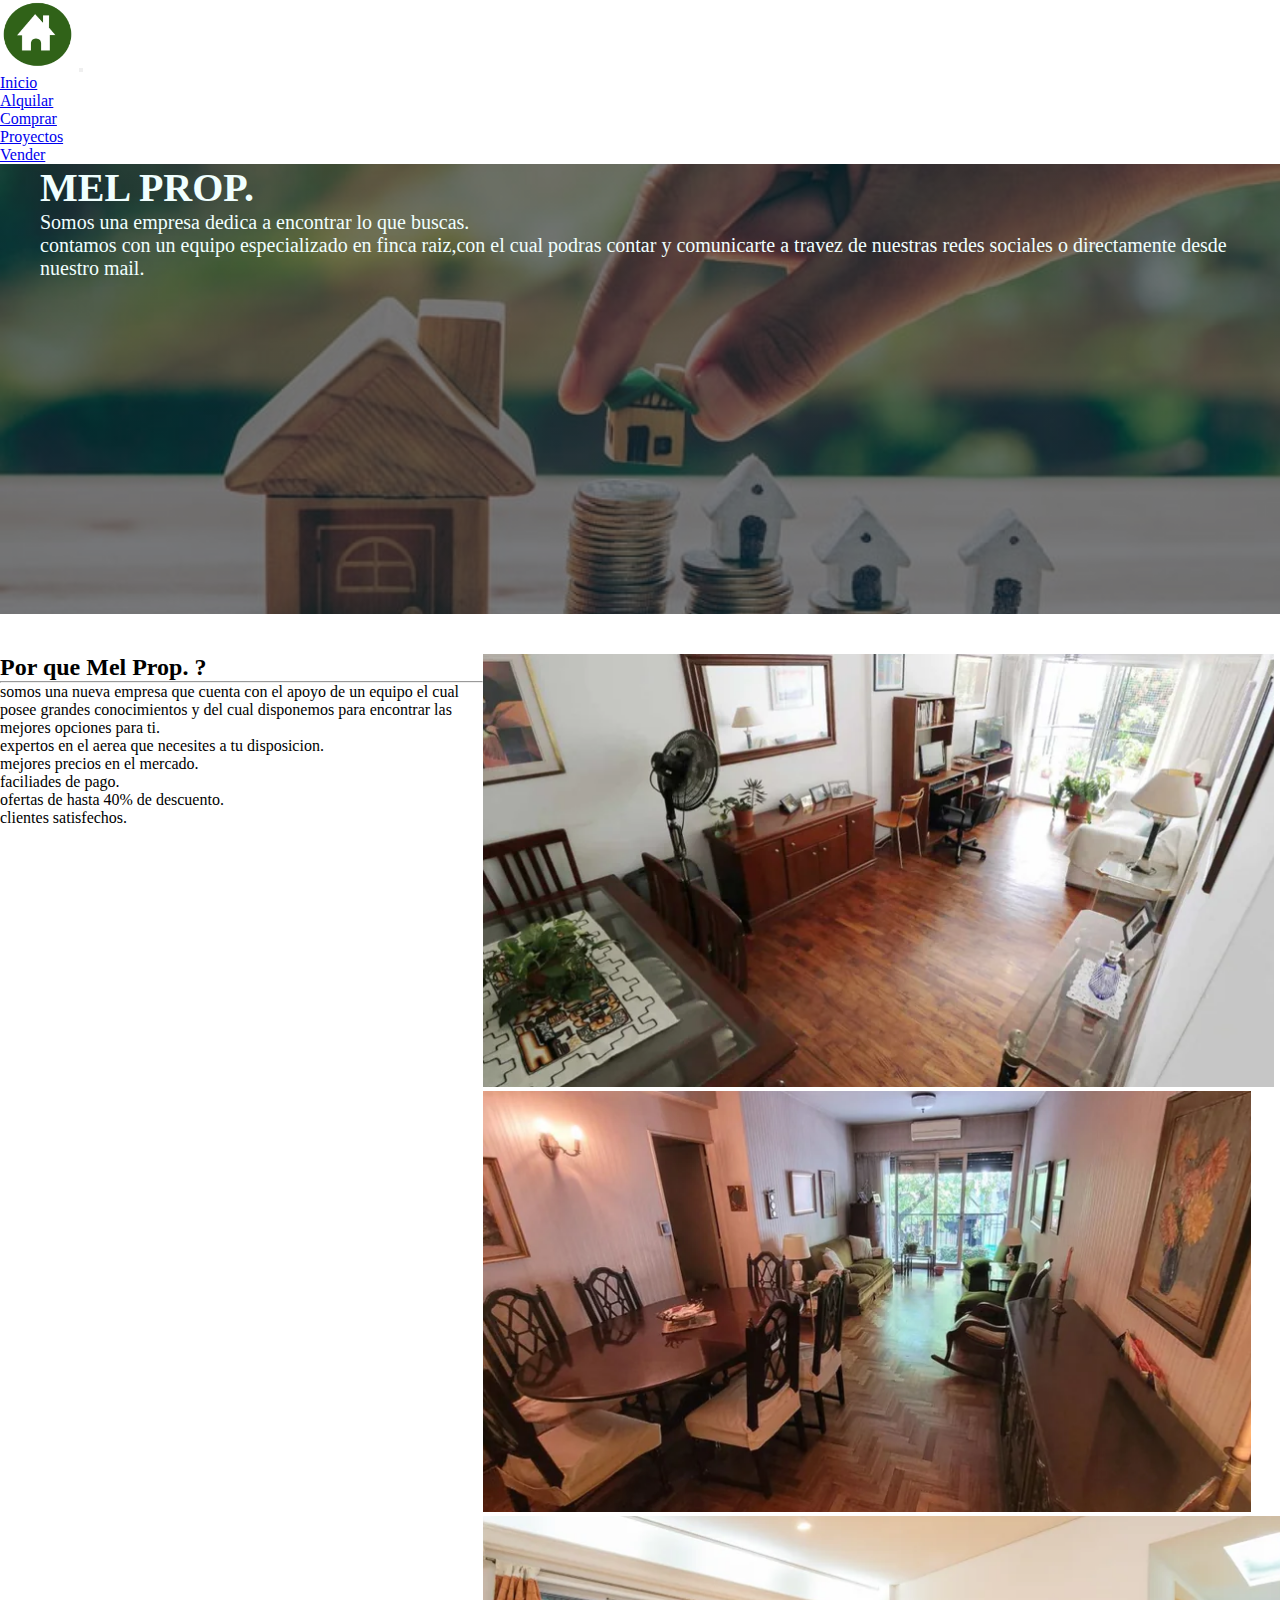
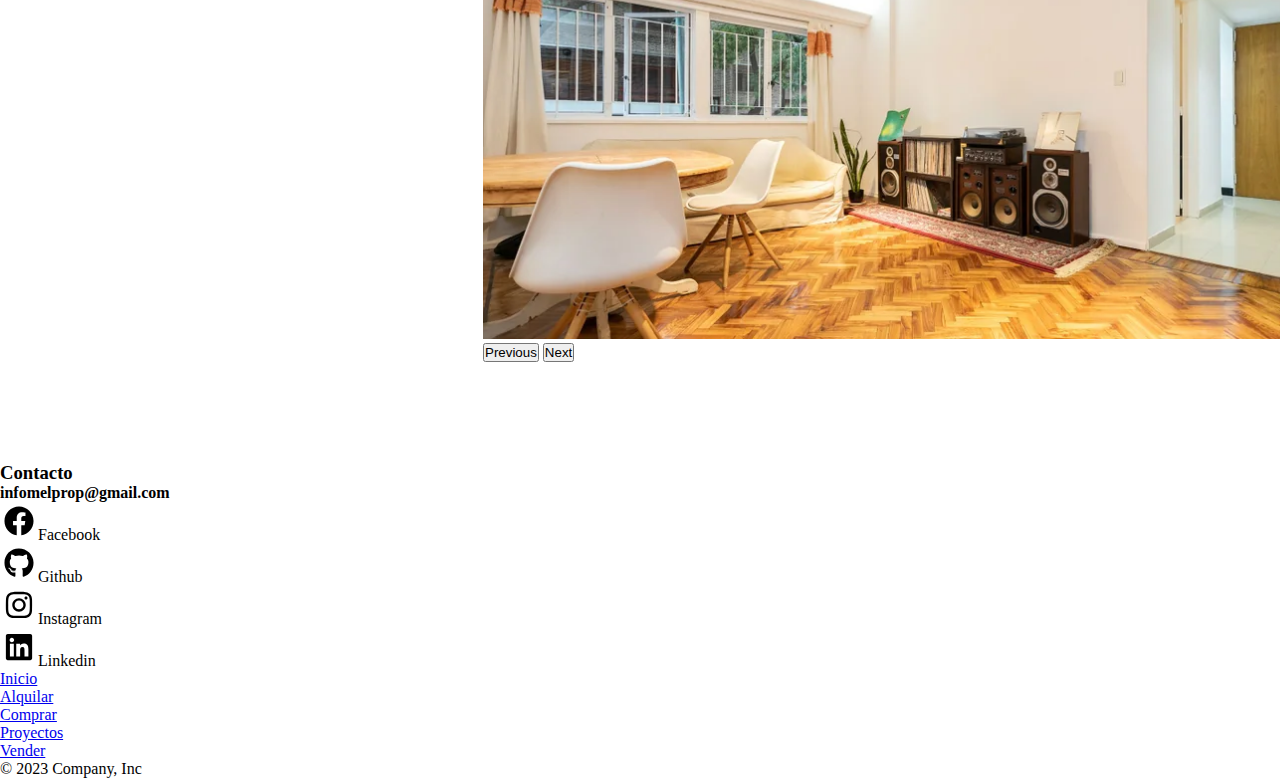
<file: index.html>
<!doctype html>
<html lang="en">
  <head>
    <meta charset="utf-8">
    <meta name="viewport" content="width=device-width, initial-scale=1">
    <title>Mel Prop</title>
    <!----------------------------------------------link boostrap -------------------------------------------->

    <link href="https://cdn.jsdelivr.net/npm/bootstrap@5.3.0-alpha3/dist/css/bootstrap.min.css" rel="stylesheet" integrity="sha384-KK94CHFLLe+nY2dmCWGMq91rCGa5gtU4mk92HdvYe+M/SXH301p5ILy+dN9+nJOZ" crossorigin="anonymous">

    <!----------------------------------------------link mi css ----------------------------------------------->
    
    <link rel="stylesheet" href="./css/style.css">
  </head>

  <body class="bg-success p-2 text-dark bg-opacity-10">
    <header>
        <!------------------------------------------barra denavegacion ------------------------------------->

        <nav class="navbar navbar-expand-lg bg-success p-2 text-dark bg-opacity-25">
            <div class="container-fluid">
                <a class="navbar-brand" href="#"><img class="logo"  src="./assets/img/casalogo9.png" alt="logo"></a>
                <button class="navbar-toggler" type="button" data-bs-toggle="collapse" data-bs-target="#navbarNav" aria-controls="navbarNav" aria-expanded="false" aria-label="Toggle navigation">
                    <span class="navbar-toggler-icon"></span>
                </button>
                <div class="collapse navbar-collapse" id="navbarNav">
                    <ul class="navbar-nav">
                        <li class="nav-item">
                            <a class="nav-link active" aria-current="page" href="#">Inicio</a>
                        </li>
                        <li class="nav-item">
                            <a class="nav-link" href="./pages/alquilar.html">Alquilar</a>
                        </li>
                        <li class="nav-item">
                            <a class="nav-link" href="./pages/comprar.html">Comprar</a>
                        </li>
                        <li class="nav-item">
                            <a class="nav-link" href="./pages/proyectos.html">Proyectos</a>
                        </li>
                        <li class="nav-item">
                            <a class="nav-link" href="./pages/vender.html">Vender</a>
                        </li>
                    </ul>
                </div>
            </div>
        </nav>
    </header>


    <main>
        <!------------------------------------------banner ----------------------------------------------->

        <div class="main_banner">
            <div class="main-banner_texto ">
                <h1>MEL PROP.</h1>
                    <p>Somos una empresa dedica a encontrar lo que buscas.</p>
                    <p>contamos con un equipo especializado en finca raiz,con el cual podras contar y comunicarte a travez de nuestras redes sociales o directamente desde nuestro mail.</p>   
            </div>
        </div>

        <!------------------------------------------prsentacion index ------------------------------------->

        <section class="presentacion_index">

            <div class="main_presentacion">
                <h2>Por que Mel Prop. ?</h2>
                <hr>
                <p>somos una nueva empresa que cuenta con el apoyo de un equipo el cual posee grandes conocimientos y del cual disponemos para encontrar las mejores opciones para ti.</p>
                <ul>
                    <li>expertos en el aerea que necesites a tu disposicion.</li>
                    <li>mejores precios en el mercado.</li>
                    <li>faciliades de pago.</li>
                    <li>ofertas de hasta 40% de descuento.</li>
                    <li>clientes satisfechos.</li>
                </ul>
            </div>

            <!------------------------------------------carrusel index ------------------------------------->

            <div id="carouselExample" class="carousel slide carrusel container">

              <div class="carousel-inner">
                <div class="carousel-item active">
                  <img src="./assets/img/casa4.png" class=" w-100" alt="casa-2-plantas">
                </div>
                <div class="carousel-item">
                  <img src="./assets/img/casa2.png" class="w-100" alt="departamento-monoambiente">
                </div>
                <div class="carousel-item">
                  <img src="./assets/img/casa3.png" class="w-100" alt="casa-patio-parqueadero">
                </div>
              </div>

              <button class="carousel-control-prev" type="button" data-bs-target="#carouselExample" data-bs-slide="prev">
                <span class="carousel-control-prev-icon" aria-hidden="true"></span>
                <span class="visually-hidden">Previous</span>
              </button>

              <button class="carousel-control-next" type="button" data-bs-target="#carouselExample" data-bs-slide="next">
                <span class="carousel-control-next-icon" aria-hidden="true"></span>
                <span class="visually-hidden">Next</span>
              </button>
              
            </div>

        </section>

    </main>
    
  <!-----------------------------------------footer --------------------------------------------------------->
    <footer>
        <div class="footer  mx-auto p-3 mb-2 bg-dark-subtle text-emphasis-dark">
            <h3>Contacto</h3>
            <h4>infomelprop@gmail.com</h4>
            <ul class="pie-iconos footer_ul">
                <li><img src="./icon/facebook.svg" alt="facebook">Facebook</a></li>
                <li><img src="./icon/github.svg" alt="github">Github</li>
                <li><img src="./icon/instagram.svg" alt="instagram">Instagram</a></li>
                <li><img src="./icon/linkedin.svg" alt="linkedin">Linkedin</a></li>
            </ul>

            <ul class="nav justify-content-center border-bottom pb-3 mb-3">
              <li class="nav-item"><a href="#" class="nav-link px-2 text-body-secondary">Inicio</a></li>
              <li class="nav-item"><a href="./pages/alquilar.html" class="nav-link px-2 text-body-secondary">Alquilar</a></li>
              <li class="nav-item"><a href="./pages/comprar.html" class="nav-link px-2 text-body-secondary">Comprar</a></li>
              <li class="nav-item"><a href="./pages/proyectos.html" class="nav-link px-2 text-body-secondary">Proyectos</a></li>
              <li class="nav-item"><a href="./pages/vender.html" class="nav-link px-2 text-body-secondary">Vender</a></li>
            </ul>
            <p class="text-center text-body-secondary">© 2023 Company, Inc</p>
        </div>
    </footer>

    <script src="https://cdn.jsdelivr.net/npm/bootstrap@5.3.0-alpha3/dist/js/bootstrap.bundle.min.js" integrity="sha384-ENjdO4Dr2bkBIFxQpeoTz1HIcje39Wm4jDKdf19U8gI4ddQ3GYNS7NTKfAdVQSZe" crossorigin="anonymous"></script>
  </body>
</html>
</file>
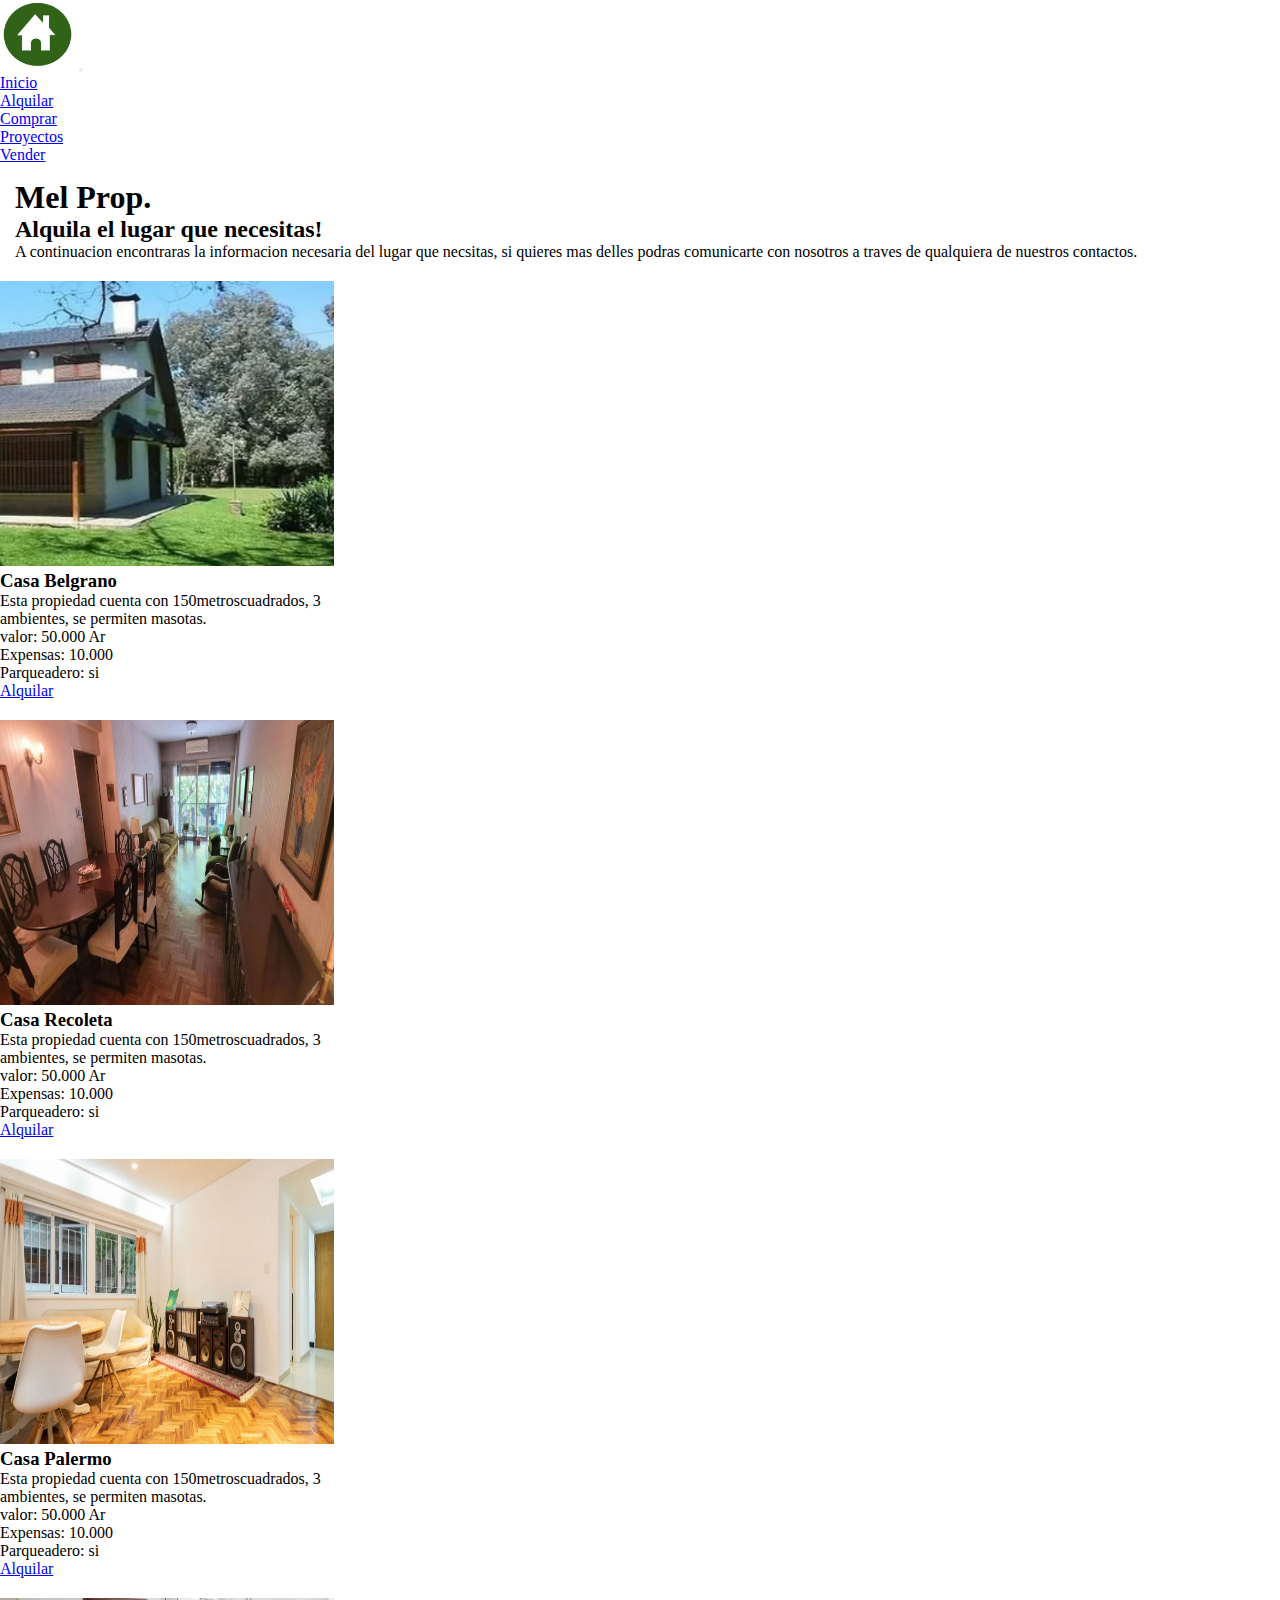
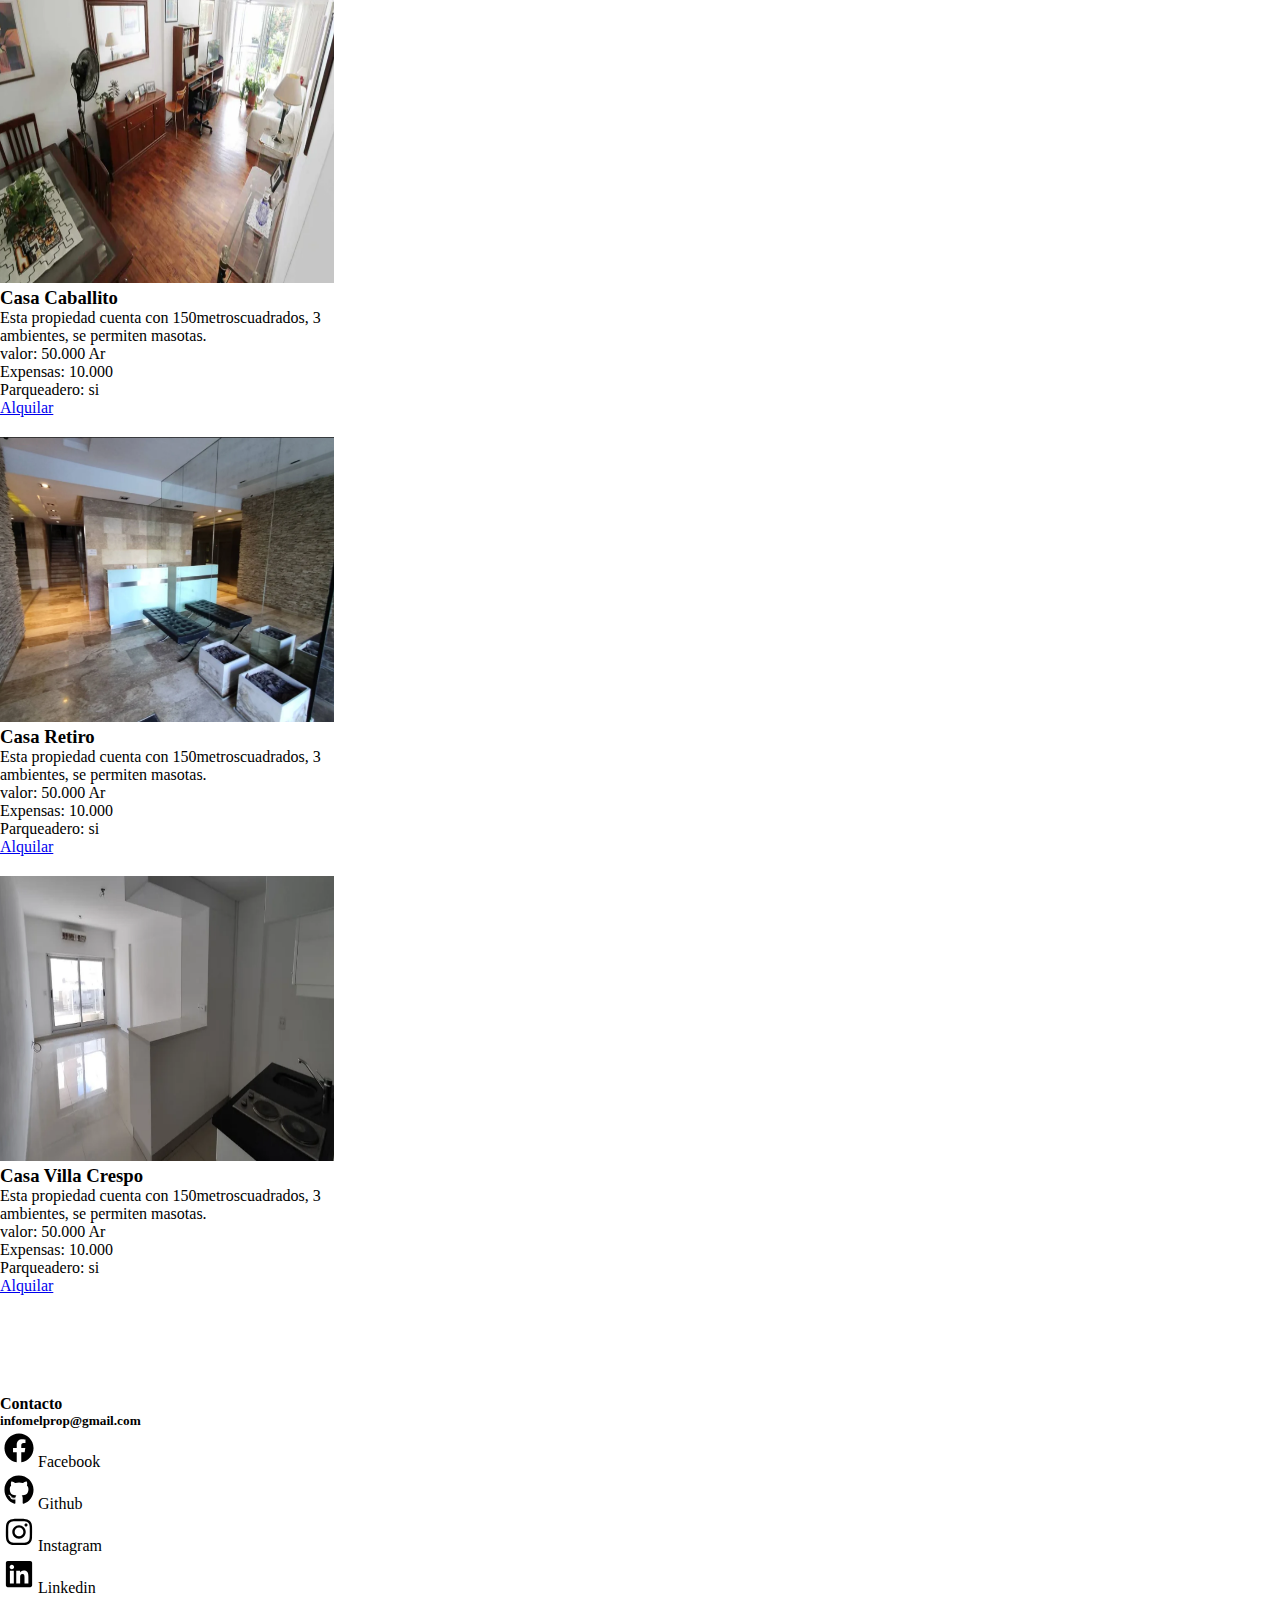
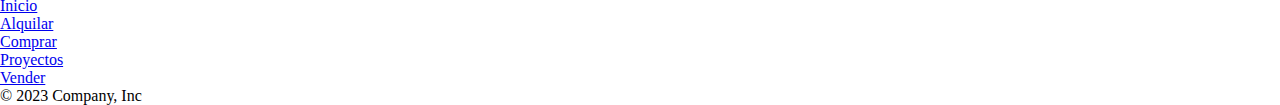
<file: pages/alquilar.html>
<!doctype html>
<html lang="en">
  <head>
    <meta charset="utf-8">
    <meta name="viewport" content="width=device-width, initial-scale=1">
    <title>Mel Prop</title>
    <!----------------------------------------------link boostrap -------------------------------------------->

    <link href="https://cdn.jsdelivr.net/npm/bootstrap@5.3.0-alpha3/dist/css/bootstrap.min.css" rel="stylesheet" integrity="sha384-KK94CHFLLe+nY2dmCWGMq91rCGa5gtU4mk92HdvYe+M/SXH301p5ILy+dN9+nJOZ" crossorigin="anonymous">

    <!----------------------------------------------link mi css ----------------------------------------------->
    
    <link rel="stylesheet" href="../css/style.css">
  </head>

  <body class="bg-success p-2 text-dark bg-opacity-10">
    <header>
        <!------------------------------------------barra denavegacion ------------------------------------->

        <nav class="navbar navbar-expand-lg bg-success p-2 text-dark bg-opacity-25">
            <div class="container-fluid">
                <a class="navbar-brand" href="#"><img class="logo"  src="../assets/img/casalogo9.png" alt="logo"></a>
                <button class="navbar-toggler" type="button" data-bs-toggle="collapse" data-bs-target="#navbarNav" aria-controls="navbarNav" aria-expanded="false" aria-label="Toggle navigation">
                    <span class="navbar-toggler-icon"></span>
                </button>
                <div class="collapse navbar-collapse" id="navbarNav">
                    <ul class="navbar-nav">
                        <li class="nav-item">
                            <a class="nav-link " aria-current="page" href="../index.html">Inicio</a>
                        </li>
                        <li class="nav-item">
                            <a class="nav-link active" href="#">Alquilar</a>
                        </li>
                        <li class="nav-item">
                            <a class="nav-link" href="./comprar.html">Comprar</a>
                        </li>
                        <li class="nav-item">
                            <a class="nav-link" href="./proyectos.html">Proyectos</a>
                        </li>
                        <li class="nav-item">
                            <a class="nav-link" href="./vender.html">Vender</a>
                        </li>
                    </ul>
                </div>
            </div>
        </nav>
    </header>


    <main>
        <!----------------------------------presentacion alquilar -------------------------------------------------->

        <section class="presentacion_alquilar">
            <h1>Mel Prop.</h1>
            <h2>Alquila el lugar que necesitas!</h2>
            <p>A continuacion encontraras la informacion necesaria del lugar que necsitas, si quieres mas delles podras comunicarte con nosotros a traves de qualquiera de nuestros contactos.</p>
        </section>


        <section class="cartas container row">

            <div class="row">
                <!--------------------------alquiler 1-------------------->

                <div class="col tarjeta-alquilar">
                    <div class="card" style="max-width: 21rem; min-width: 16rem;">
                        <img src="../assets/img/casa1.png" class="card-img-top" alt="casa1-belgrano-expensas">
                        <div class="card-body">
                            <h3 class="card-title">Casa Belgrano</h3>
                            <p class="card-text">Esta propiedad cuenta con 150metroscuadrados, 3 ambientes, se permiten masotas.</p>
                    </div>
                    <ul class="list-group list-group-flush">
                      <li class="list-group-item">valor:       50.000 Ar</li>
                      <li class="list-group-item">Expensas:    10.000</li>
                      <li class="list-group-item">Parqueadero: si</li>
                    </ul>
                    <div class="card-body">
                      <a href="#" class="card-link">Alquilar</a>
                    </div>
                    </div>
                </div>

                <!--------------------------alquiler 2-------------------->

                <div class="col tarjeta-alquilar">
                    <div class="card" style="max-width: 21rem; min-width: 16rem;">
                        <img src="../assets/img/casa2.png" class="card-img-top" alt="casa2-recoleta-acp.mascotas">
                        <div class="card-body">
                            <h3 class="card-title">Casa Recoleta</h3>
                            <p class="card-text">Esta propiedad cuenta con 150metroscuadrados, 3 ambientes, se permiten masotas.</p>
                    </div>
                    <ul class="list-group list-group-flush">
                      <li class="list-group-item">valor:       50.000 Ar</li>
                      <li class="list-group-item">Expensas:    10.000</li>
                      <li class="list-group-item">Parqueadero: si</li>
                    </ul>
                    <div class="card-body">
                      <a href="#" class="card-link">Alquilar</a>
                    </div>
                    </div>
                </div>

                <!--------------------------alquiler 3-------------------->

                <div class="col tarjeta-alquilar">
                    <div class="card" style="max-width: 21rem; min-width: 16rem;">
                        <img src="../assets/img/casa3.png" class="card-img-top" alt="casa3-departamento-pileta">
                        <div class="card-body">
                            <h3 class="card-title">Casa Palermo</h3>
                            <p class="card-text">Esta propiedad cuenta con 150metroscuadrados, 3 ambientes, se permiten masotas.</p>
                    </div>
                    <ul class="list-group list-group-flush">
                      <li class="list-group-item">valor:       50.000 Ar</li>
                      <li class="list-group-item">Expensas:    10.000</li>
                      <li class="list-group-item">Parqueadero: si</li>
                    </ul>
                    <div class="card-body">
                      <a href="#" class="card-link">Alquilar</a>
                    </div>
                    </div>
                </div>

            <!--</div>

            <div class="row">-->
                <!--------------------------alquiler 4-------------------->

                <div class="col tarjeta-alquilar">
                    <div class="card" style="max-width: 21rem; min-width: 16rem;">
                        <img src="../assets/img/casa4.png" class="card-img-top" alt="casa4-caballito-2años">
                        <div class="card-body">
                            <h3 class="card-title">Casa Caballito</h3>
                            <p class="card-text">Esta propiedad cuenta con 150metroscuadrados, 3 ambientes, se permiten masotas.</p>
                    </div>
                    <ul class="list-group list-group-flush">
                      <li class="list-group-item">valor:       50.000 Ar</li>
                      <li class="list-group-item">Expensas:    10.000</li>
                      <li class="list-group-item">Parqueadero: si</li>
                    </ul>
                    <div class="card-body">
                      <a href="#" class="card-link">Alquilar</a>
                    </div>
                    </div>
                </div>

                <!--------------------------alquiler 5-------------------->

                <div class="col tarjeta-alquilar">
                    <div class="card" style="max-width: 21rem; min-width: 16rem;">
                        <img src="../assets/img/casa5.png" class="card-img-top" alt="casa5-retito-parqueadero-3amb">
                        <div class="card-body">
                            <h3 class="card-title">Casa Retiro</h3>
                            <p class="card-text">Esta propiedad cuenta con 150metroscuadrados, 3 ambientes, se permiten masotas.</p>
                    </div>
                    <ul class="list-group list-group-flush">
                      <li class="list-group-item">valor:       50.000 Ar</li>
                      <li class="list-group-item">Expensas:    10.000</li>
                      <li class="list-group-item">Parqueadero: si</li>
                    </ul>
                    <div class="card-body">
                      <a href="#" class="card-link">Alquilar</a>
                    </div>
                    </div>
                </div>

                <!--------------------------alquiler 6-------------------->

                <div class="col tarjeta-alquilar">
                    <div class="card" style="max-width: 21rem; min-width: 16rem;">
                        <img src="../assets/img/casa6.png" class="card-img-top" alt="casa6-villacrespo-exp-balcon">
                        <div class="card-body">
                            <h3 class="card-title">Casa Villa Crespo</h3>
                            <p class="card-text">Esta propiedad cuenta con 150metroscuadrados, 3 ambientes, se permiten masotas.</p>
                    </div>
                    <ul class="list-group list-group-flush">
                      <li class="list-group-item">valor:       50.000 Ar</li>
                      <li class="list-group-item">Expensas:    10.000</li>
                      <li class="list-group-item">Parqueadero: si</li>
                    </ul>
                    <div class="card-body">
                      <a href="#" class="card-link">Alquilar</a>
                    </div>
                    </div>
                </div>
                
            </div>

        </section>
        
    </main>

    <!------------------------------------------footer ------------------------------------------------>

    <footer>
        <div class="footer mx-auto p-3 mb-2 bg-dark-subtle text-emphasis-dark">
            <h4>Contacto</h4>
            <h5>infomelprop@gmail.com</h5>
            <ul class="pie-iconos footer_ul">
                <li><img src="../icon/facebook.svg" alt="facebook">Facebook</a></li>
                <li><img src="../icon/github.svg" alt="github">Github</li>
                <li><img src="../icon/instagram.svg" alt="instagram">Instagram</a></li>
                <li><img src="../icon/linkedin.svg" alt="linkedin">Linkedin</a></li>
            </ul>

            <ul class="nav justify-content-center border-bottom pb-3 mb-3">
              <li class="nav-item"><a href="../index.html" class="nav-link px-2 text-body-secondary">Inicio</a></li>
              <li class="nav-item"><a href="#" class="nav-link px-2 text-body-secondary">Alquilar</a></li>
              <li class="nav-item"><a href="./comprar.html" class="nav-link px-2 text-body-secondary">Comprar</a></li>
              <li class="nav-item"><a href="./proyectos.html" class="nav-link px-2 text-body-secondary">Proyectos</a></li>
              <li class="nav-item"><a href="./vender.html" class="nav-link px-2 text-body-secondary">Vender</a></li>
            </ul>
            <p class="text-center text-body-secondary">© 2023 Company, Inc</p>
        </div>
    </footer>

    <script src="https://cdn.jsdelivr.net/npm/bootstrap@5.3.0-alpha3/dist/js/bootstrap.bundle.min.js" integrity="sha384-ENjdO4Dr2bkBIFxQpeoTz1HIcje39Wm4jDKdf19U8gI4ddQ3GYNS7NTKfAdVQSZe" crossorigin="anonymous"></script>
  </body>
</html>
</file>
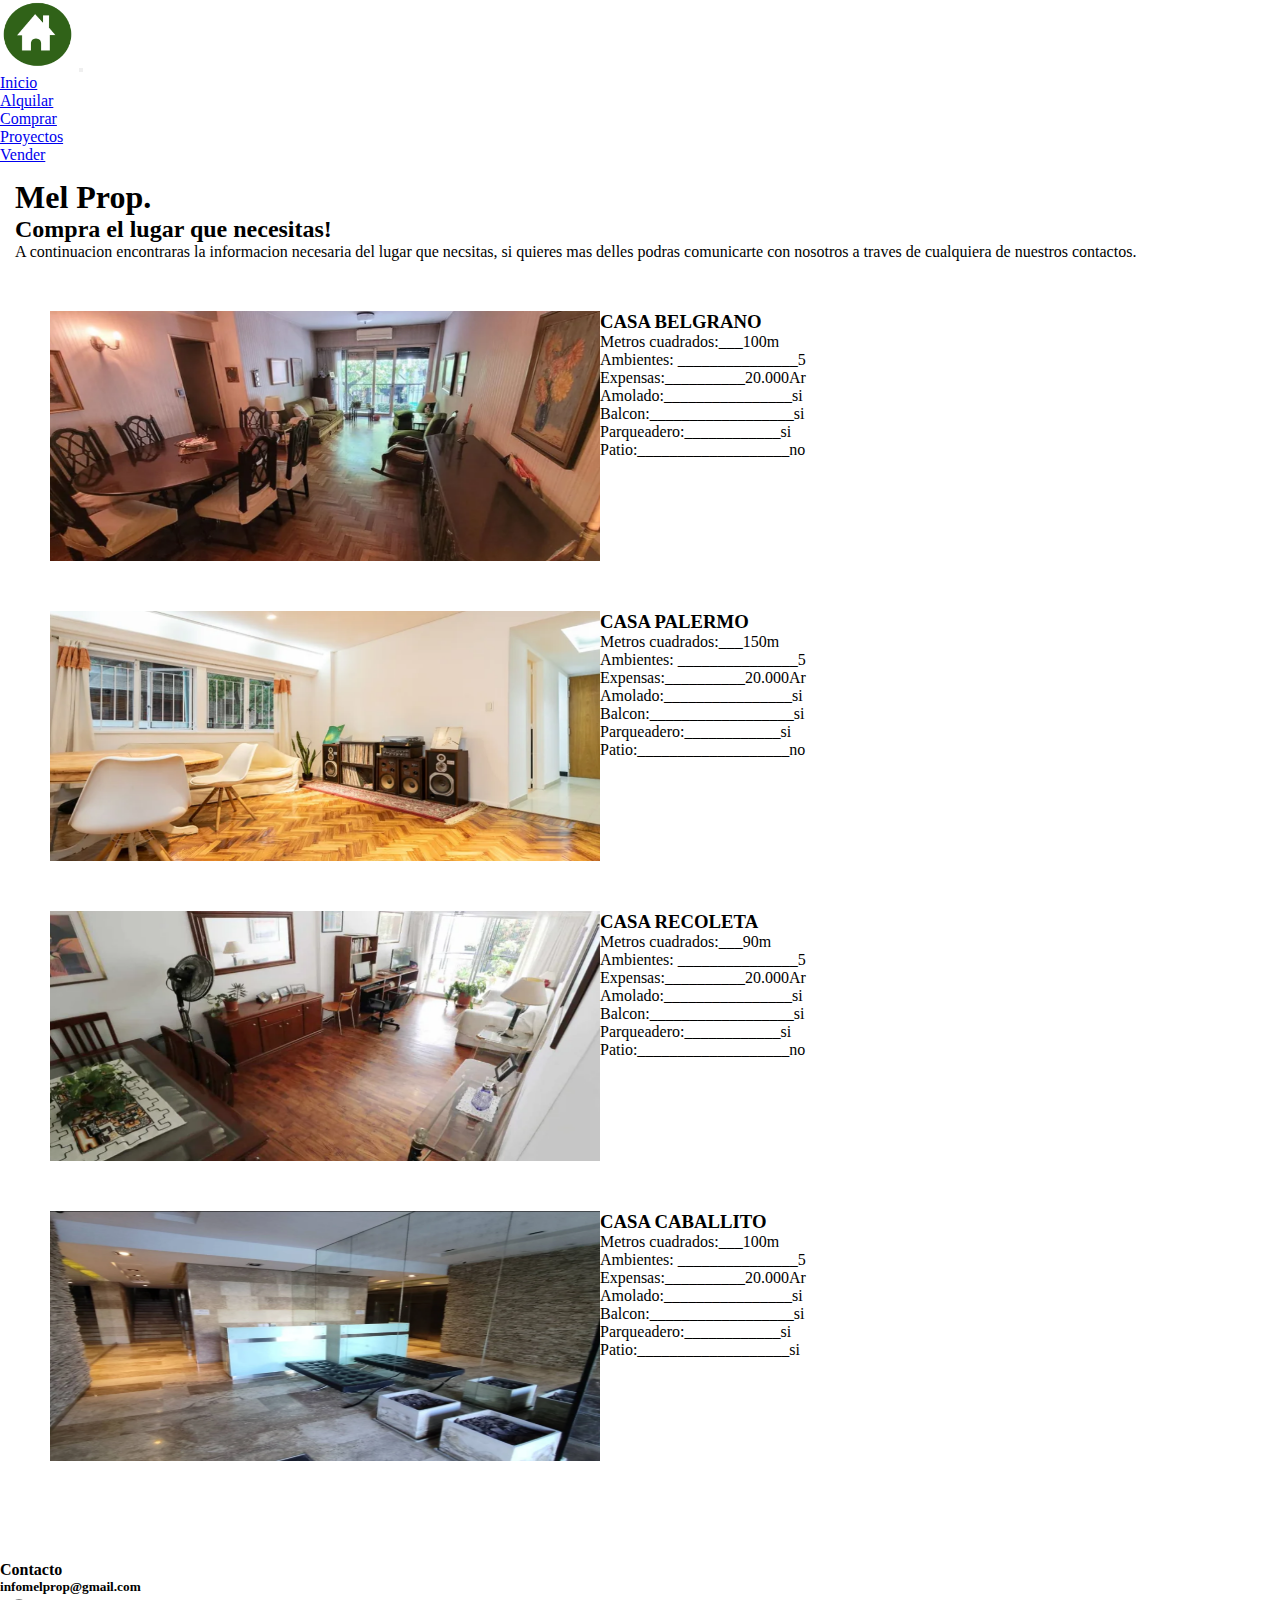
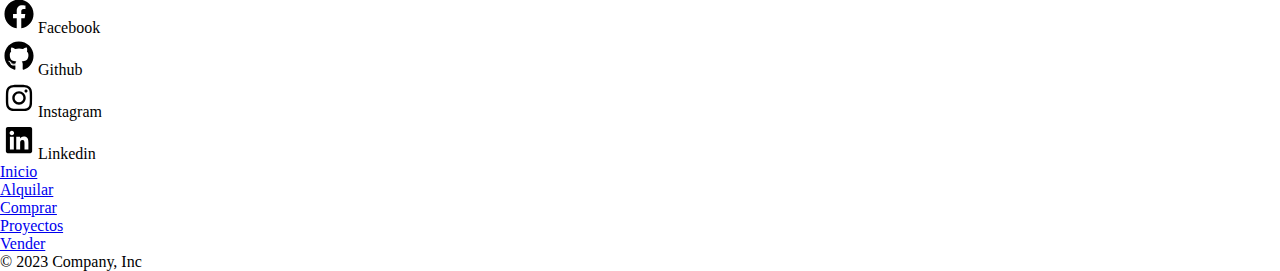
<file: pages/comprar.html>
<!doctype html>
<html lang="en">
  <head>
    <meta charset="utf-8">
    <meta name="viewport" content="width=device-width, initial-scale=1">
    <title>Mel Prop</title>
    <!----------------------------------------------link boostrap -------------------------------------------->

    <link href="https://cdn.jsdelivr.net/npm/bootstrap@5.3.0-alpha3/dist/css/bootstrap.min.css" rel="stylesheet" integrity="sha384-KK94CHFLLe+nY2dmCWGMq91rCGa5gtU4mk92HdvYe+M/SXH301p5ILy+dN9+nJOZ" crossorigin="anonymous">

    <!----------------------------------------------link mi css ----------------------------------------------->

    <link rel="stylesheet" href="../css/style.css">
  </head>

  <body class="bg-success p-2 text-dark bg-opacity-10">
    <header>
        <!------------------------------------------barra denavegacion ------------------------------------->

        <nav class="navbar navbar-expand-lg bg-success p-2 text-dark bg-opacity-25">
            <div class="container-fluid">
                <a class="navbar-brand" href="#"><img class="logo"  src="../assets/img/casalogo9.png" alt="logo"></a>
                <button class="navbar-toggler" type="button" data-bs-toggle="collapse" data-bs-target="#navbarNav" aria-controls="navbarNav" aria-expanded="false" aria-label="Toggle navigation">
                    <span class="navbar-toggler-icon"></span>
                </button>
                <div class="collapse navbar-collapse" id="navbarNav">
                    <ul class="navbar-nav">
                        <li class="nav-item">
                            <a class="nav-link" aria-current="page" href="../index.html">Inicio</a>
                        </li>
                        <li class="nav-item">
                            <a class="nav-link" href="./alquilar.html">Alquilar</a>
                        </li>
                        <li class="nav-item">
                            <a class="nav-link active" href="#">Comprar</a>
                        </li>
                        <li class="nav-item">
                            <a class="nav-link" href="./proyectos.html">Proyectos</a>
                        </li>
                        <li class="nav-item">
                            <a class="nav-link" href="./vender.html">Vender</a>
                        </li>
                    </ul>
                </div>
            </div>
        </nav>
    </header>


    <main>
        <!--------------------------presentacion comprar------------------------------------->

        <section class="presentacion_comprar">
            <h1>Mel Prop.</h1>
            <h2>Compra el lugar que necesitas!</h2>
            <p class="presentacion-comprar_texto">A continuacion encontraras la informacion necesaria del lugar que necsitas, si quieres mas delles podras comunicarte con nosotros a traves de cualquiera de nuestros contactos.</p>
        </section>

        <section>
            <!--------------------------compra casa 1------------------------------------->

            <div class="contenedor-compra">

                <div class="contenedor-casacompraimg">
                    <img src="../assets/img/casa2.png" alt="casacompra1-3amb-exp">
                </div>
                
                <div class="contenedor-casacompradesc">
                    <h3>CASA BELGRANO</h3>
                    <P>
                       <ul>
                        <li>Metros cuadrados:___100m</li>
                        <li>Ambientes: _______________5</li>
                        <li>Expensas:__________20.000Ar</li>
                        <li>Amolado:________________si</li>
                        <li>Balcon:__________________si </li>
                        <li>Parqueadero:____________si</li>
                        <li>Patio:___________________no</li>
                       </ul>
                    </P>

                </div>
            </div>

            <!--------------------------compra casa 2------------------------------------->

            <div class="contenedor-compra">

                <div class="contenedor-casacompraimg">
                    <img src="../assets/img/casa3.png" alt="casacompra2-5am-parqueadero">
                </div>
                
                <div class="contenedor-casacompradesc">
                    <h3>CASA PALERMO</h3>
                    <P>
                       <ul>
                        <li>Metros cuadrados:___150m</li>
                        <li>Ambientes: _______________5</li>
                        <li>Expensas:__________20.000Ar</li>
                        <li>Amolado:________________si</li>
                        <li>Balcon:__________________si </li>
                        <li>Parqueadero:____________si</li>
                        <li>Patio:___________________no</li>
                       </ul>
                    </P>

                </div>
            </div>

            <!--------------------------compra casa 3------------------------------------->

            <div class="contenedor-compra">

                <div class="contenedor-casacompraimg">
                    <img src="../assets/img/casa4.png" alt="casacompra3-3amb-balcon">
                </div>
                
                <div class="contenedor-casacompradesc">
                    <h3>CASA RECOLETA</h3>
                    <P>
                       <ul>
                        <li>Metros cuadrados:___90m</li>
                        <li>Ambientes: _______________5</li>
                        <li>Expensas:__________20.000Ar</li>
                        <li>Amolado:________________si</li>
                        <li>Balcon:__________________si </li>
                        <li>Parqueadero:____________si</li>
                        <li>Patio:___________________no</li>
                       </ul>
                    </P>

                </div>
            </div>

            <!--------------------------compra casa 4------------------------------------->

            <div class="contenedor-compra">

                <div class="contenedor-casacompraimg">
                    <img src="../assets/img/casa5.png" alt="casacompra4-patio-paqueadero-balcon">
                </div>
                
                <div class="contenedor-casacompradesc">
                    <h3>CASA CABALLITO</h3>
                    <P>
                       <ul>
                        <li>Metros cuadrados:___100m</li>
                        <li>Ambientes: _______________5</li>
                        <li>Expensas:__________20.000Ar</li>
                        <li>Amolado:________________si</li>
                        <li>Balcon:__________________si </li>
                        <li>Parqueadero:____________si</li>
                        <li>Patio:___________________si</li>
                       </ul>
                    </P>

                </div>
            </div>

        </section>
    </main>
    
    <!------------------------footer------------------------------------------------------------>
    
    <footer>
        <div class="footer  mx-auto p-3 mb-2 bg-dark-subtle text-emphasis-dark">
            <h4>Contacto</h4>
            <h5>infomelprop@gmail.com</h5>
            <ul class="pie-iconos footer_ul">
                <li><img src="../icon/facebook.svg" alt="facebook">Facebook</a></li>
                <li><img src="../icon/github.svg" alt="github">Github</li>
                <li><img src="../icon/instagram.svg" alt="instagram">Instagram</a></li>
                <li><img src="../icon/linkedin.svg" alt="linkedin">Linkedin</a></li>
            </ul>

            <ul class="nav justify-content-center border-bottom pb-3 mb-3">
              <li class="nav-item"><a href="../index.html" class="nav-link px-2 text-body-secondary">Inicio</a></li>
              <li class="nav-item"><a href="./alquilar.html" class="nav-link px-2 text-body-secondary">Alquilar</a></li>
              <li class="nav-item"><a href="#" class="nav-link px-2 text-body-secondary">Comprar</a></li>
              <li class="nav-item"><a href="./proyectos.html" class="nav-link px-2 text-body-secondary">Proyectos</a></li>
              <li class="nav-item"><a href="./vender.html" class="nav-link px-2 text-body-secondary">Vender</a></li>
            </ul>
            <p class="text-center text-body-secondary">© 2023 Company, Inc</p>
        </div>
    </footer>

    <script src="https://cdn.jsdelivr.net/npm/bootstrap@5.3.0-alpha3/dist/js/bootstrap.bundle.min.js" integrity="sha384-ENjdO4Dr2bkBIFxQpeoTz1HIcje39Wm4jDKdf19U8gI4ddQ3GYNS7NTKfAdVQSZe" crossorigin="anonymous"></script>
  </body>
</html>
</file>
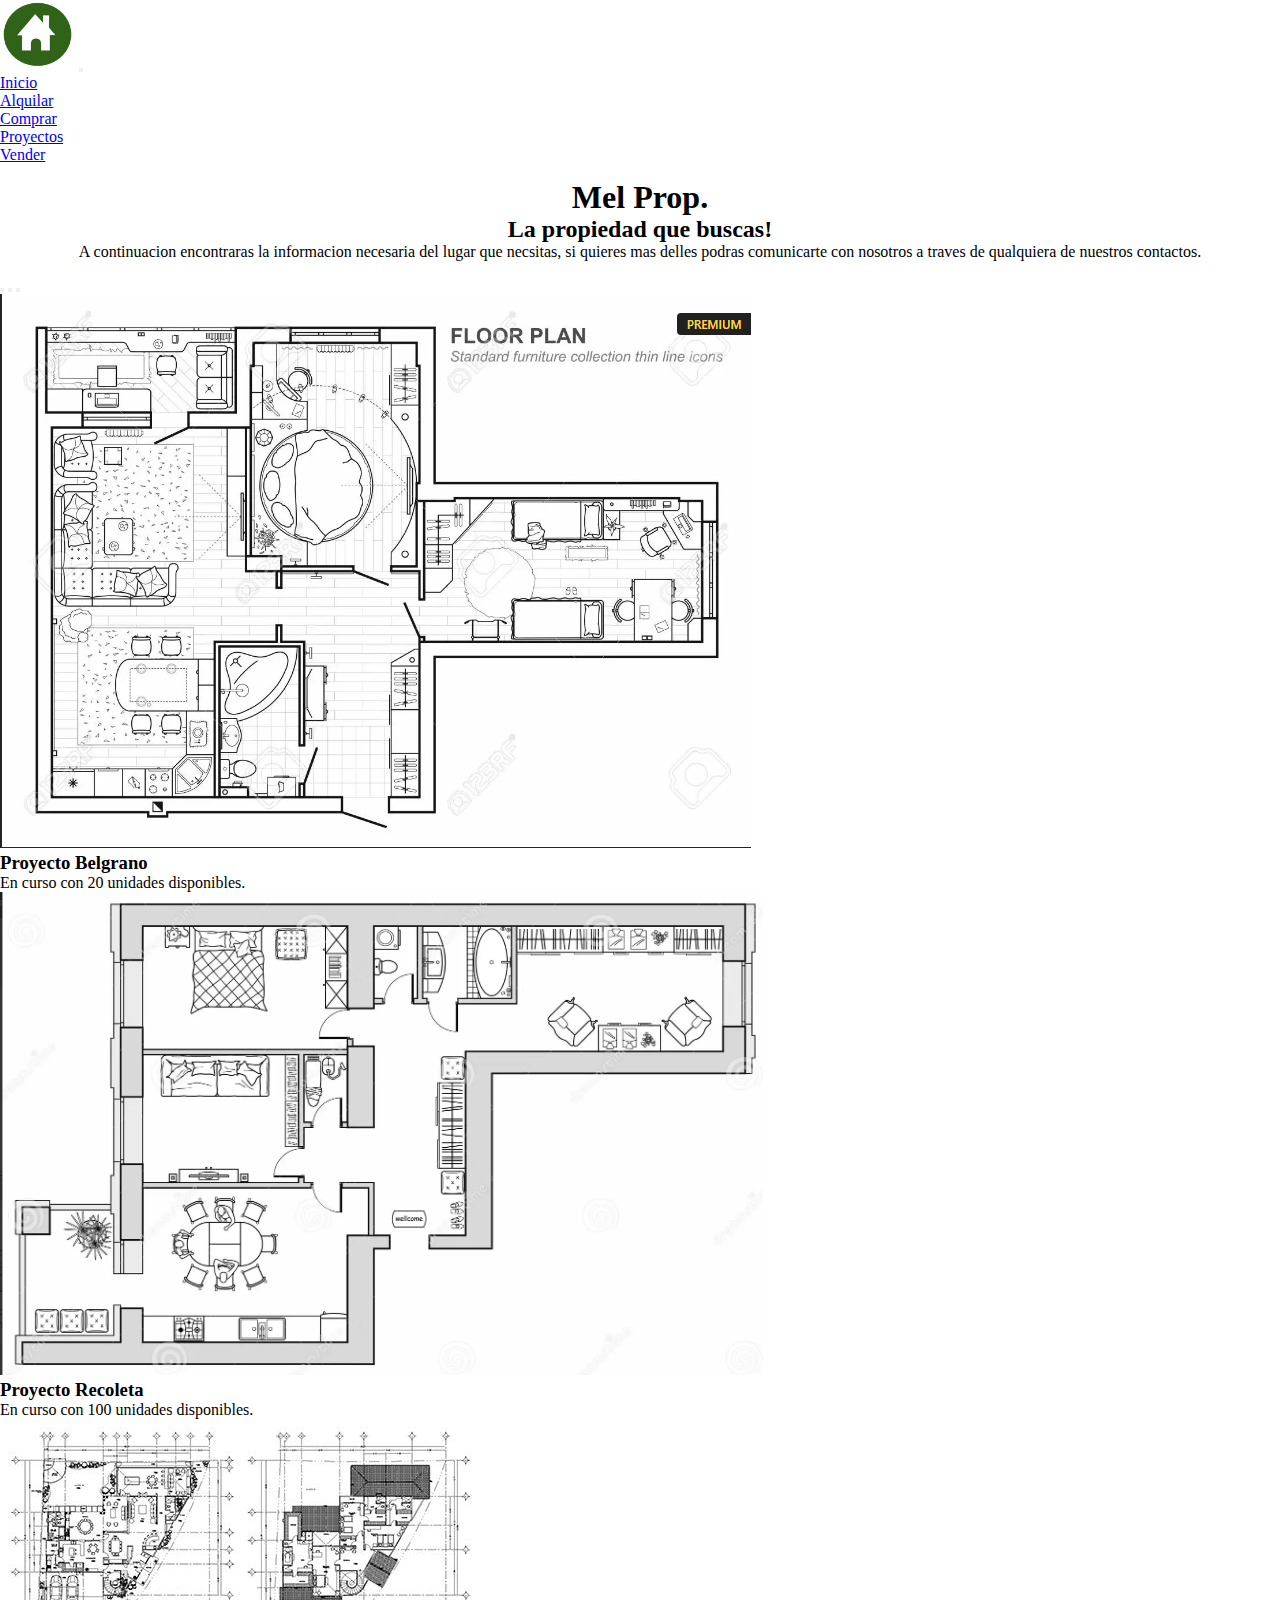
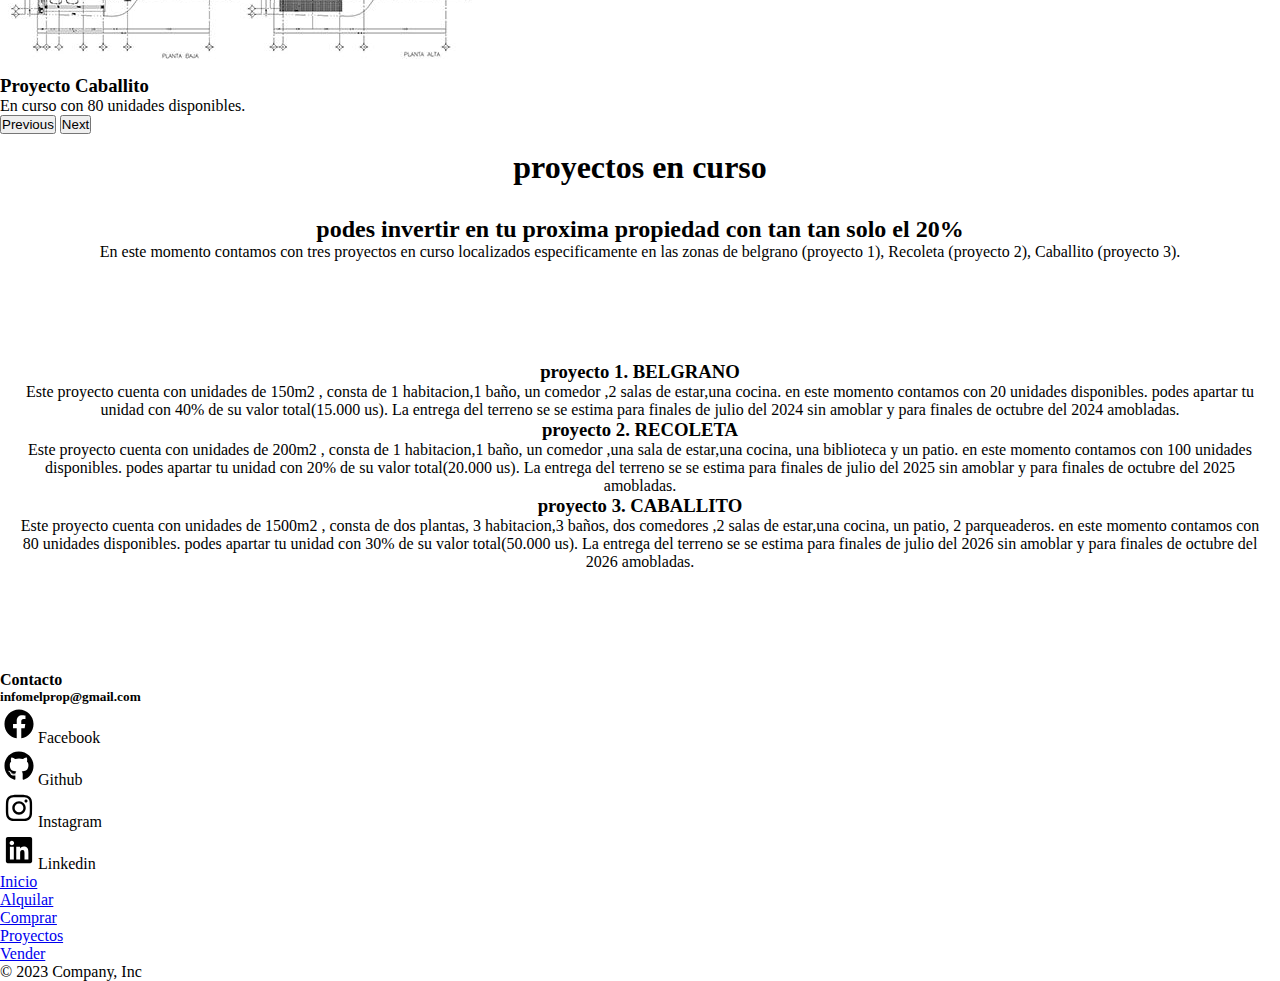
<file: pages/proyectos.html>
<!doctype html>
<html lang="en">
  <head>
    <meta charset="utf-8">
    <meta name="viewport" content="width=device-width, initial-scale=1">
    <title>Mel Prop</title>
    <!----------------------------------------------link boostrap -------------------------------------------->

    <link href="https://cdn.jsdelivr.net/npm/bootstrap@5.3.0-alpha3/dist/css/bootstrap.min.css" rel="stylesheet" integrity="sha384-KK94CHFLLe+nY2dmCWGMq91rCGa5gtU4mk92HdvYe+M/SXH301p5ILy+dN9+nJOZ" crossorigin="anonymous">

    <!----------------------------------------------link mi css ----------------------------------------------->

    <link rel="stylesheet" href="../css/style.css">
  </head>

  <body class="bg-success p-2 text-dark bg-opacity-10">
    <header>
        <!------------------------------------------barra denavegacion ---------------------------------------->

        <nav class="navbar navbar-expand-lg bg-success p-2 text-dark bg-opacity-25">
            <div class="container-fluid">
                <a class="navbar-brand" href="#"><img class="logo"  src="../assets/img/casalogo9.png" alt="logo"></a>
                <button class="navbar-toggler" type="button" data-bs-toggle="collapse" data-bs-target="#navbarNav" aria-controls="navbarNav" aria-expanded="false" aria-label="Toggle navigation">
                    <span class="navbar-toggler-icon"></span>
                </button>
                <div class="collapse navbar-collapse" id="navbarNav">
                    <ul class="navbar-nav">
                        <li class="nav-item">
                            <a class="nav-link" aria-current="page" href="../index.html">Inicio</a>
                        </li>
                        <li class="nav-item">
                            <a class="nav-link" href="./alquilar.html">Alquilar</a>
                        </li>
                        <li class="nav-item">
                            <a class="nav-link" href="./comprar.html">Comprar</a>
                        </li>
                        <li class="nav-item">
                            <a class="nav-link active" href="#">Proyectos</a>
                        </li>
                        <li class="nav-item">
                            <a class="nav-link" href="./vender.html">Vender</a>
                        </li>
                    </ul>
                </div>
            </div>
        </nav>
    </header>


    <main>
        <!------------------------------prsentacion de proyectos ----------------------------------------->

        <section class="presentacion_proyectos">
            <h1>Mel Prop.</h1>
            <h2>La propiedad que buscas!</h2>
            <p>A continuacion encontraras la informacion necesaria del lugar que necsitas, si quieres mas delles podras comunicarte con nosotros a traves de qualquiera de nuestros contactos.</p>
        </section>

        <!-----------------------------carrusel de proyectos----------------------------------------------->

        <section>
            <!------------------------carusel 1------------------------------------------------------------>
            
            <div  id="carrusel1" class="carrusel1 container">

                <div id="carouselExampleDark" class="carousel carousel-dark slide">
                    <div class="carousel-indicators">
                        <button type="button" data-bs-target="#carouselExampleDark" data-bs-slide-to="0" class="active" aria-current="true" aria-label="Slide 1"></button>
                        <button type="button" data-bs-target="#carouselExampleDark" data-bs-slide-to="1" aria-label="Slide 2"></button>
                        <button type="button" data-bs-target="#carouselExampleDark" data-bs-slide-to="2" aria-label="Slide 3"></button>
                    </div>
                    
                    <div class="carousel-inner">
                        
                        <div class="carousel-item active" data-bs-interval="10000">
                            <img src="../assets/img/proyecto1.0.png" class="d-block w-100" alt="proyecto1.0">
                            <div class="carousel-caption d-none d-md-block">
                                <h3>Proyecto Belgrano</h3>
                                <p>En curso con 20 unidades disponibles.</p>
                            </div>
                        </div>
                        
                        <div class="carousel-item" data-bs-interval="2000">
                            <img src="../assets/img/proyecto2.0.png" class="d-block w-100" alt="proyecto1.1">
                            <div class="carousel-caption d-none d-md-block">
                                <h3>Proyecto Recoleta</h3>
                                <p>En curso con 100 unidades disponibles.</p>
                            </div>
                        </div>
                        
                        <div class="carousel-item">
                            <img src="../assets/img/proyecto3.0.jpg" class="d-block w-100" alt="proyecto1.2">
                            <div class="carousel-caption d-none d-md-block">
                                <h3>Proyecto Caballito</h3>
                                <p>En curso con 80 unidades disponibles.</p>
                            </div>
                        </div>
                        
                    </div>
                    <a href="#carrusel1"></a>
                    <button class="carousel-control-prev" type="button" data-bs-target="#carouselExampleDark" data-bs-slide="prev">
                        <span class="carousel-control-prev-icon" aria-hidden="true"></span>
                        <span class="visually-hidden">Previous</span>
                    </button>
                    <button class="carousel-control-next" type="button" data-bs-target="#carouselExampleDark" data-bs-slide="next">
                        <span class="carousel-control-next-icon" aria-hidden="true"></span>
                        <span class="visually-hidden">Next</span>
                    </button>
                </div>
            </div>
            
            <!------------------------carusel 2---------------------------------------------------------->
            
            <!--
                <div id="carrusel2" class="carrusel2 container">

                <div id="carouselExampleDark" class="carousel carousel-dark slide">
                    <div class="carousel-indicators">
                        <button type="button" data-bs-target="#carouselExampleDark" data-bs-slide-to="0" class="active" aria-current="true" aria-label="Slide 1"></button>
                        <button type="button" data-bs-target="#carouselExampleDark" data-bs-slide-to="1" aria-label="Slide 2"></button>
                        <button type="button" data-bs-target="#carouselExampleDark" data-bs-slide-to="2" aria-label="Slide 3"></button>
                    </div>
                        
                    <div class="carousel-inner">
                            
                        <div class="carousel-item active" data-bs-interval="10000">
                            <img src="../assets/img/proyecto2.0.png" class="d-block w-100" alt="proyecto2.0">
                            <div class="carousel-caption d-none d-md-block">
                                <h3>Proyecto Recoleta</h3>
                                <p>En curso con 20 unidades disponibles.</p>
                            </div>
                        </div>
                            
                        <div class="carousel-item" data-bs-interval="2000">
                            <img src="../assets/img/proyecto2.1.jpg" class="d-block w-100" alt="proyecto2.1">
                            <div class="carousel-caption d-none d-md-block">
                                <h3>Proyecto Recoleta</h3>
                                <p>En curso con 20 unidades disponibles.</p>
                            </div>
                        </div>
                            
                        <div class="carousel-item">
                            <img src="../assets/img/proyecto2.2.jpg" class="d-block w-100" alt="proyecto2.2">
                            <div class="carousel-caption d-none d-md-block">
                                <h3>Proyecto Recoleta</h3>
                                <p>En curso con 20 unidades disponibles.</p>
                            </div>
                        </div>
                            
                    </div>
                    <a href="#carrusel2"></a>
                    <button class="carousel-control-prev" type="button" data-bs-target="#carouselExampleDark" data-bs-slide="prev">
                        <span class="carousel-control-prev-icon" aria-hidden="true"></span>
                        <span class="visually-hidden">Previous</span>
                    </button>
                    <button class="carousel-control-next" type="button" data-bs-target="#carouselExampleDark" data-bs-slide="next">
                        <span class="carousel-control-next-icon" aria-hidden="true"></span>
                        <span class="visually-hidden">Next</span>
                    </button>
                </div>

            </div>
            <!------------------------carusel 3---------------------------------------------------------->
            <!---
            <div class="carrusel3 container">

                <div id="carouselExampleDark" class="carousel carousel-dark slide">
                    <div class="carousel-indicators">
                        <button type="button" data-bs-target="#carouselExampleDark" data-bs-slide-to="0" class="active" aria-current="true" aria-label="Slide 1"></button>
                        <button type="button" data-bs-target="#carouselExampleDark" data-bs-slide-to="1" aria-label="Slide 2"></button>
                        <button type="button" data-bs-target="#carouselExampleDark" data-bs-slide-to="2" aria-label="Slide 3"></button>
                    </div>
                        
                    <div class="carousel-inner">
                            
                        <div class="carousel-item active" data-bs-interval="10000">
                            <img src="../assets/img/proyecto3.0.png" class="d-block w-100" alt="proyecto3.0">
                            <div class="carousel-caption d-none d-md-block">
                                <h3>Proyecto Caballito</h3>
                                <p>En curso con 20 unidades disponibles.</p>
                            </div>
                        </div>
                            
                        <div class="carousel-item" data-bs-interval="2000">
                            <img src="../assets/img/proyecto3.1.jpg" class="d-block w-100" alt="proyecto3.1">
                            <div class="carousel-caption d-none d-md-block">
                                <h3>Proyecto Caballito</h3>
                                <p>En curso con 20 unidades disponibles.</p>
                            </div>
                        </div>
                            
                        <div class="carousel-item">
                            <img src="../assets/img/proyecto3.2.jpg" class="d-block w-100" alt="proyecto3.2">
                            <div class="carousel-caption d-none d-md-block">
                                <h3>Proyecto Caballito</h3>
                                <p>En curso con 20 unidades disponibles.</p>
                            </div>
                        </div>
                            
                    </div>
                        
                    <button class="carousel-control-prev" type="button" data-bs-target="#carouselExampleDark" data-bs-slide="prev">
                        <span class="carousel-control-prev-icon" aria-hidden="true"></span>
                        <span class="visually-hidden">Previous</span>
                    </button>
                    <button class="carousel-control-next" type="button" data-bs-target="#carouselExampleDark" data-bs-slide="next">
                        <span class="carousel-control-next-icon" aria-hidden="true"></span>
                        <span class="visually-hidden">Next</span>
                    </button>
                </div>

            </div>
            -->

        </section>

        <section class="presentacion_proyectos">
            <h1 class="presentacion-proyetos_h1">proyectos en curso</h1>
            <div class="presentacion-proyectos_texto">

                <div class="presentacion-proyecos_descripcion">
                    <h2 >podes invertir en tu proxima propiedad con tan tan solo el 20%</h2>
                    <p>En este momento contamos con tres proyectos en curso localizados especificamente en las zonas de belgrano (proyecto 1), Recoleta (proyecto 2), Caballito (proyecto 3).
                    </p>
                </div>

                <h3>proyecto 1. BELGRANO</h3>
                <P>Este proyecto cuenta con unidades de 150m2 , consta de 1 habitacion,1 baño, un comedor ,2 salas de estar,una cocina.
                en este momento contamos con 20 unidades disponibles.
                podes apartar tu unidad con 40% de su valor total(15.000 us).
                La entrega del terreno se se estima para finales de julio del 2024 sin amoblar y para finales de octubre  del 2024 amobladas.  
                </P>

                <h3>proyecto 2. RECOLETA</h3>
                <P>Este proyecto cuenta con unidades de 200m2 , consta de 1 habitacion,1 baño, un comedor ,una sala de estar,una cocina, una biblioteca y un patio.
                en este momento contamos con 100 unidades disponibles.
                podes apartar tu unidad con 20% de su valor total(20.000 us).
                La entrega del terreno se se estima para finales de julio del 2025 sin amoblar y para finales de octubre  del 2025 amobladas. </P>
                    
                <h3>proyecto 3. CABALLITO</h3>
                <P>Este proyecto cuenta con unidades de 1500m2 , consta de dos plantas, 3 habitacion,3 baños, dos comedores ,2 salas de estar,una cocina, un patio, 2 parqueaderos.
                en este momento contamos con 80 unidades disponibles.
                podes apartar tu unidad con 30% de su valor total(50.000 us).
                La entrega del terreno se se estima para finales de julio del 2026 sin amoblar y para finales de octubre del 2026 amobladas. </P>

            
            </div>
        </section>


    </main>
    
    <!------------------------footer--------------------------------------------------------------------->

    <footer>
        <div class="footer mx-auto p-3 mb-2 bg-dark-subtle text-emphasis-dark">
            <h4>Contacto</h4>
            <h5>infomelprop@gmail.com</h5>
            <ul class="pie-iconos footer_ul">
                <li><img src="../icon/facebook.svg" alt="facebook">Facebook</a></li>
                <li><img src="../icon/github.svg" alt="github">Github</li>
                <li><img src="../icon/instagram.svg" alt="instagram">Instagram</a></li>
                <li><img src="../icon/linkedin.svg" alt="linkedin">Linkedin</a></li>
            </ul>

            <ul class="nav justify-content-center border-bottom pb-3 mb-3">
              <li class="nav-item"><a href="../index.html" class="nav-link px-2 text-body-secondary">Inicio</a></li>
              <li class="nav-item"><a href="./alquilar.html" class="nav-link px-2 text-body-secondary">Alquilar</a></li>
              <li class="nav-item"><a href="./comprar.html" class="nav-link px-2 text-body-secondary">Comprar</a></li>
              <li class="nav-item"><a href="#" class="nav-link px-2 text-body-secondary">Proyectos</a></li>
              <li class="nav-item"><a href="./vender.html" class="nav-link px-2 text-body-secondary">Vender</a></li>
            </ul>
            <p class="text-center text-body-secondary">© 2023 Company, Inc</p>
        </div>
    </footer>

    <script src="https://cdn.jsdelivr.net/npm/bootstrap@5.3.0-alpha3/dist/js/bootstrap.bundle.min.js" integrity="sha384-ENjdO4Dr2bkBIFxQpeoTz1HIcje39Wm4jDKdf19U8gI4ddQ3GYNS7NTKfAdVQSZe" crossorigin="anonymous"></script>
  </body>
</html>
</file>
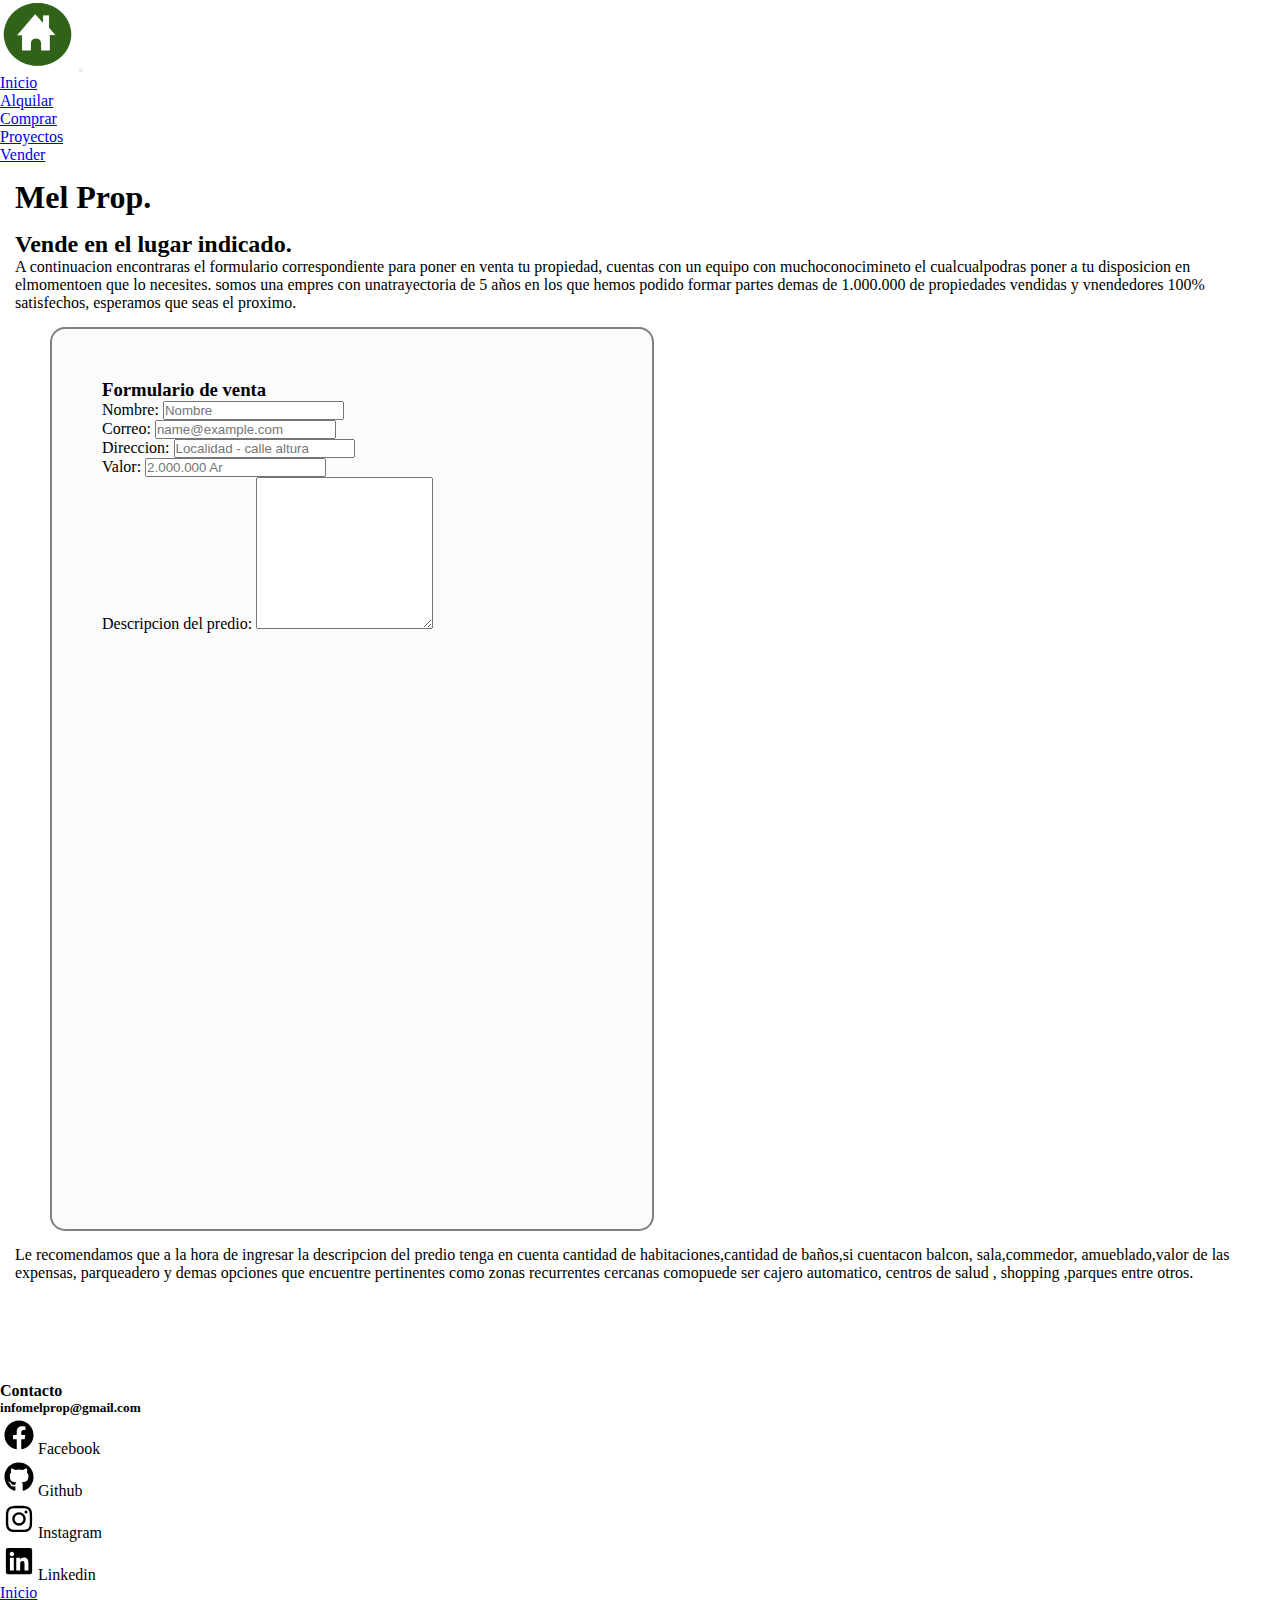
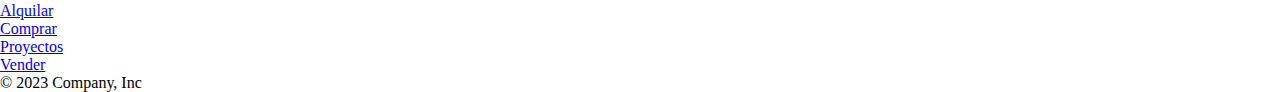
<file: pages/vender.html>
<!doctype html>
<html lang="en">
  <head>
    <meta charset="utf-8">
    <meta name="viewport" content="width=device-width, initial-scale=1">
    <title>Mel Prop</title>

    <!----------------------------------------------link boostrap -------------------------------------------->

    <link href="https://cdn.jsdelivr.net/npm/bootstrap@5.3.0-alpha3/dist/css/bootstrap.min.css" rel="stylesheet" integrity="sha384-KK94CHFLLe+nY2dmCWGMq91rCGa5gtU4mk92HdvYe+M/SXH301p5ILy+dN9+nJOZ" crossorigin="anonymous">

    <!----------------------------------------------link mi css ----------------------------------------------->
    
    <link rel="stylesheet" href="../css/style.css">
  </head>

  <body class="bg-success p-2 text-dark bg-opacity-10">

    <header>
        <!------------------------------------------barra denavegacion ------------------------------------->

        <nav class="navbar navbar-expand-lg bg-success p-2 text-dark bg-opacity-25">
            <div class="container-fluid">
                <a class="navbar-brand" href="#"><img class="logo"  src="../assets/img/casalogo9.png" alt="logo"></a>
                <button class="navbar-toggler" type="button" data-bs-toggle="collapse" data-bs-target="#navbarNav" aria-controls="navbarNav" aria-expanded="false" aria-label="Toggle navigation">
                    <span class="navbar-toggler-icon"></span>
                </button>
                <div class="collapse navbar-collapse" id="navbarNav">
                    <ul class="navbar-nav">
                        <li class="nav-item">
                            <a class="nav-link" aria-current="page" href="../index.html">Inicio</a>
                        </li>
                        <li class="nav-item">
                            <a class="nav-link" href="./alquilar.html">Alquilar</a>
                        </li>
                        <li class="nav-item">
                            <a class="nav-link" href="./comprar.html">Comprar</a>
                        </li>
                        <li class="nav-item">
                            <a class="nav-link" href="./proyectos.html">Proyectos</a>
                        </li>
                        <li class="nav-item">
                            <a class="nav-link active" href="#">Vender</a>
                        </li>
                    </ul>
                </div>
            </div>
        </nav>
    </header>

    <main>
        <!-------------------------------------presentacion vender ------------------------------------->

        <section class="presentacion_vender">
            <h1 class="presentacion-vender_h1">Mel Prop.</h1>
            <div class="presentacion-vender_texto">
                <h2 >Vende en el lugar indicado.</h2>
                <p>A continuacion encontraras el formulario correspondiente para poner en venta tu propiedad, cuentas con un equipo con muchoconocimineto el cualcualpodras poner a tu disposicion en elmomentoen que lo necesites.
                somos una empres con unatrayectoria de 5 años en los que hemos podido formar partes demas de 1.000.000 de propiedades vendidas y vnendedores 100% satisfechos, esperamos que seas el proximo.
                </p>
            </div>
        </section>

        <!-------------------------------------formulario vender ------------------------------------->
        <section>
            <div class="formulario container">
                

                <h3>Formulario de venta</h3>

                <div class="mb-3">
                    <label for="exampleFormControlInput1" class="form-label">Nombre:</label>
                    <input type="text" class="form-control" id="exampleFormControlInput1" placeholder="Nombre">
                </div>

                <div class="mb-3">
                    <label for="exampleFormControlInput1" class="form-label">Correo:</label>
                    <input type="email" class="form-control" id="exampleFormControlInput1" placeholder="name@example.com">
                </div>

                <div class="mb-3">
                    <label for="exampleFormControlInput1" class="form-label">Direccion:</label>
                    <input type="text" class="form-control" id="exampleFormControlInput1" placeholder= "Localidad - calle altura">
                </div>

                <div class="mb-3">
                    <label for="exampleFormControlInput1" class="form-label">Valor:</label>
                    <input type="number" class="form-control" id="exampleFormControlInput1" placeholder="2.000.000 Ar">
                </div>

                <div class="mb-3">
                    <label for="exampleFormControlTextarea1" class="form-label">Descripcion del predio:</label>
                    <textarea class="form-control" id="exampleFormControlTextarea1" rows="10"></textarea>
                </div>
            </div>
        </section>

        <section class="vender_recomendacion">
            <p>Le recomendamos que a la hora de ingresar la descripcion del predio tenga en cuenta cantidad de habitaciones,cantidad de baños,si cuentacon balcon, sala,commedor, amueblado,valor de las expensas, parqueadero y demas opciones que encuentre pertinentes como zonas recurrentes cercanas comopuede ser  cajero automatico, centros de salud , shopping ,parques entre otros.
            </p>
        </section>

    </main>
    
    <!-------------------------------------footer --------------------------------------------------->

    <footer>
        <div class="footer  mx-auto p-3 mb-2 bg-dark-subtle text-emphasis-dark">
            <h4>Contacto</h4>
            <h5>infomelprop@gmail.com</h5>
            <ul class="pie-iconos footer_ul">
                <li><img src="../icon/facebook.svg" alt="facebook">Facebook</a></li>
                <li><img src="../icon/github.svg" alt="github">Github</li>
                <li><img src="../icon/instagram.svg" alt="instagram">Instagram</a></li>
                <li><img src="../icon/linkedin.svg" alt="linkedin">Linkedin</a></li>
            </ul>

            <ul class="nav justify-content-center border-bottom pb-3 mb-3">
              <li class="nav-item"><a href="../index.html" class="nav-link px-2 text-body-secondary">Inicio</a></li>
              <li class="nav-item"><a href="./alquilar.html" class="nav-link px-2 text-body-secondary">Alquilar</a></li>
              <li class="nav-item"><a href="./comprar.html" class="nav-link px-2 text-body-secondary">Comprar</a></li>
              <li class="nav-item"><a href="./proyectos.html" class="nav-link px-2 text-body-secondary">Proyectos</a></li>
              <li class="nav-item"><a href="#" class="nav-link px-2 text-body-secondary">Vender</a></li>
            </ul>
            <p class="text-center text-body-secondary">© 2023 Company, Inc</p>
        </div>
    </footer>

    <script src="https://cdn.jsdelivr.net/npm/bootstrap@5.3.0-alpha3/dist/js/bootstrap.bundle.min.js" integrity="sha384-ENjdO4Dr2bkBIFxQpeoTz1HIcje39Wm4jDKdf19U8gI4ddQ3GYNS7NTKfAdVQSZe" crossorigin="anonymous"></script>
  </body>
</html>
</file>
<file: css/style.css>
* {
  margin: 0;
  padding: 0;
  list-style: none;
}

/*-------------nav----------------------------------------*/
.logo {
  height: 70px;
  width: 75px;
}

/*-------------main index---------------------------------*/
.main_banner {
  /*display: flex;*/
  /*align-items: center;*/
  background: linear-gradient(to top, rgba(0, 0, 0, 0.5), rgba(0, 0, 0, 0.5)), url(./baner.jpg);
  background-size: cover;
  background-position: center;
  /*width: 100vh;*/
  height: 50vh;
  justify-content: center;
}

.main-banner_texto {
  align-items: center;
  justify-content: center;
  color: azure;
  margin-left: 40px;
  margin-right: 40px;
  font-size: 20px;
}

@media (max-width: 425px) {
  .main-banner_texto {
    font-size: 15px;
  }
}
.presentacion_index {
  margin-top: 40px;
}

@media (min-width: 768px) {
  .presentacion_index {
    display: flex;
  }
}
.carrusel {
  margin: auto;
}

/*-------------main alquilar----------------------------------------*/
.presentacion_alquilar {
  margin: 15px;
}

@media (max-width: 1024px) {
  .presentacion_alquilar {
    margin: 0;
  }
}
.container {
  /*border: 2px solid red;*/
}

.cartas {
  margin: auto;
}

.tarjeta-alquilar {
  margin-top: 20px;
  margin-bottom: 20px;
}

.cartas img {
  height: 285px;
  width: 334px;
}

@media (max-width: 320px) {
  .presentacion_alquilar {
    text-align: center;
  }
}
@media (max-width: 375px) {
  .cartas img {
    height: 200px;
    width: 286px;
  }
}
@media (max-width: 320px) {
  .cartas img {
    height: 200px;
    width: 255px;
  }
}
/*-------------main comprar----------------------------------------*/
.presentacion_comprar {
  margin: 15px;
}

.presentacion-comprar_texto {
  /*border: 2px solid red;*/
}

.contenedor-compra {
  /*border: 2px solid red;*/
  margin-top: 50px;
  margin-bottom: 20px;
  margin-left: 50px;
  margin-right: 50px;
  width: 900px;
  height: 250px;
  display: flex;
}

@media (max-width: 1024px) {
  .contenedor-compra {
    width: 480px;
    height: 250px;
  }
}
@media (max-width: 768px) {
  .contenedor-compra {
    display: inline;
    width: 1px;
    height: 1px;
  }
}
.contenedor-casacompraimg {
  /* border: 2px solid red;*/
  width: 700px;
  height: 250px;
}

@media (max-width: 768px) {
  .contenedor-casacompraimg {
    width: 600px;
  }
}
@media (max-width: 425px) {
  .contenedor-casacompraimg {
    width: 270px;
    height: 170px;
    margin: 15px;
  }
}
.contenedor-casacompradesc {
  width: 600px;
  height: 300px;
}

@media (max-width: 768px) {
  .contenedor-casacompradesc {
    width: 500px;
    height: 220px;
  }
}
.contenedor-casacompraimg img {
  width: 550px;
  height: 250px;
}

@media (max-width: 1024px) {
  .contenedor-casacompraimg img {
    width: 480px;
  }
}
@media (max-width: 425px) {
  .contenedor-casacompraimg img {
    width: 270px;
    height: 170px;
  }
}
/*-------------main proyectos--------------------------------------*/
.presentacion_proyectos {
  margin: 15px;
  text-align: center;
}

.presentacion-proyecos_descripcion {
  margin-top: 30px;
  margin-bottom: 100px;
}

/*-------------main vender----------------------------------------*/
.presentacion-vender_h1 {
  margin: 15px;
}

.presentacion-vender_texto {
  margin: 15px;
}

.vender_recomendacion {
  margin: 15px;
}

@media (max-width: 425px) {
  .vender_recomendacion {
    margin-bottom: 100px;
  }
}
.formulario {
  width: 500px;
  height: 800px;
  border: 2px solid gray;
  border-radius: 15px;
  margin-left: 50px;
  padding: 50px;
  background-color: rgba(0, 0, 0, 0.014);
}

@media (max-width: 425px) {
  .formulario {
    width: 300px;
    height: 750px;
    margin-left: 10px;
    padding: 15px;
    margin-bottom: 50px;
    margin-top: 50px;
  }
}
/*------------footer----------------------------------------------*/
.footer {
  border: 1px;
  /*border-radius: 20px;*/
  margin-top: 100px;
}

.footer_ul li img {
  width: 30px;
  height: 30px;
  margin: 4PX;
}

/*# sourceMappingURL=style.css.map */
</file>
